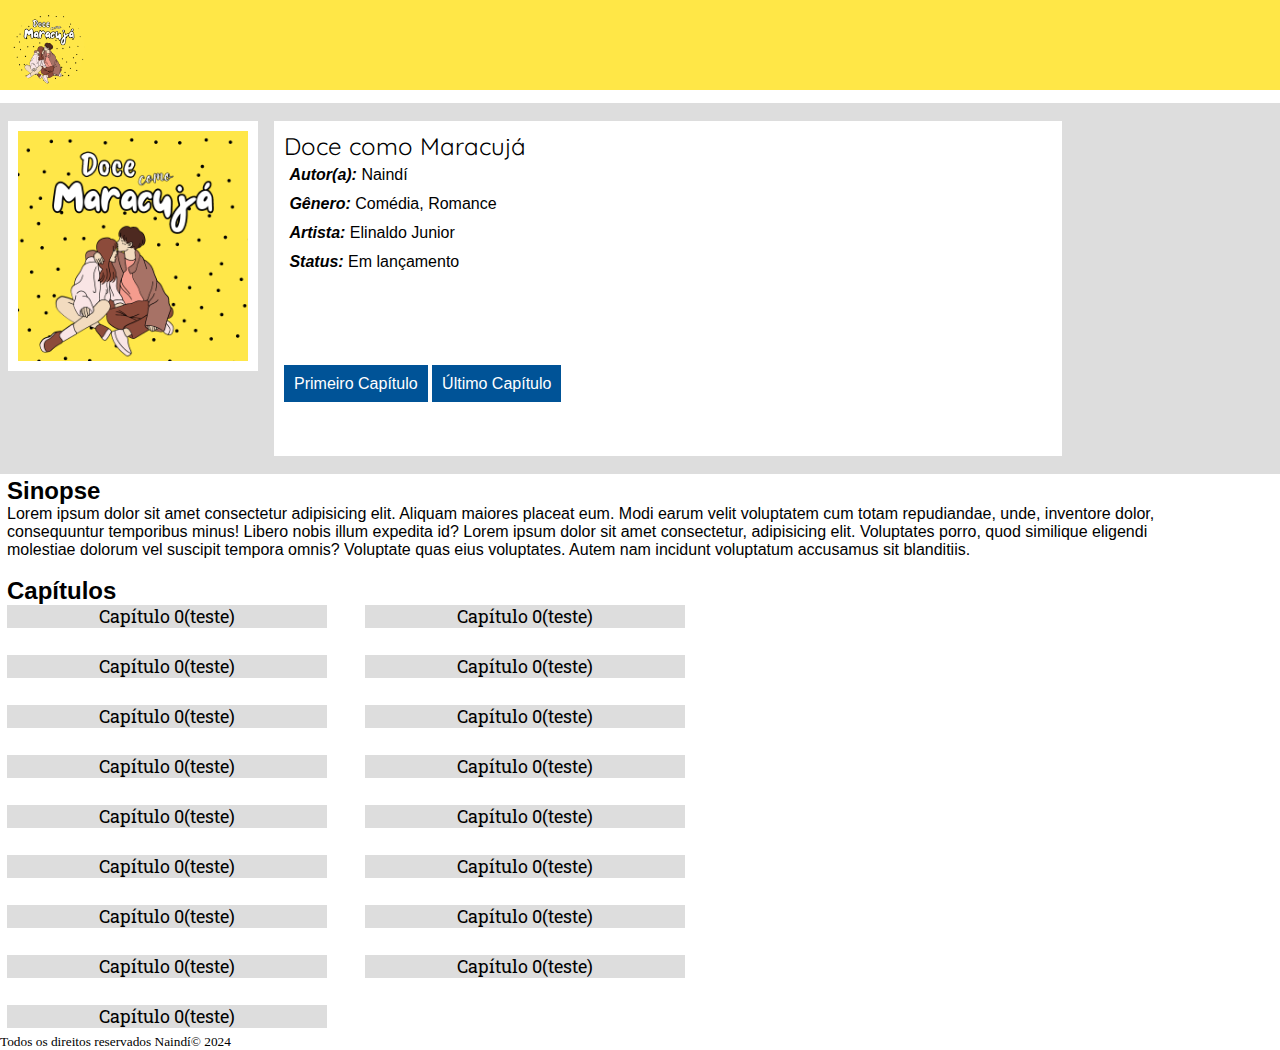
<file: index.html>
<!DOCTYPE html>
<html lang="pt-br">
<head>
    <meta charset="UTF-8">
    <meta name="viewport" content="width=device-width, initial-scale=1.0">
    <link rel="stylesheet" href="style.css">
   
    <link rel="preconnect" href="https://fonts.googleapis.com">
    <link rel="preconnect" href="https://fonts.gstatic.com" crossorigin>
    <link href="https://fonts.googleapis.com/css2?family=Open+Sans:ital,wght@0,300..800;1,300..800&family=Oswald:wght@200..700&family=Quicksand:wght@300..700&family=Roboto+Slab:wght@100..900&display=swap" rel="stylesheet">
    <title>Doce como Maracujá</title>
</head>
<body>
    <header>
        <div id="nomes-esquerda">
            <img id="logo" src="Doce com Maracuja/Site/imagens/logo-capa.png">
        </div>
        <!-- <div id="nomes-direita">
            <a class="informes">Último Capítulo</a>
            <a class="informes">Naindí</a>
            <a class="informes">Apoie-nos</a>
        </div> -->
    </header>
    <section id="conteudos">
        <main>
            <div id="cabecalho">
                <div id="capa-div">
                    <a id="div-imagem"><img id="capa" src="Doce com Maracuja/Site/imagens/logo-capa.png" alt="capa"></a>
                    <div id="sobre-livro">
                        <span id="titulo">Doce como Maracujá</span>
                        <div class="livro-espec">Autor(a): <a class="texto-base">Naindí</a></div>
                        <div class="livro-espec">Gênero: <a class="texto-base">Comédia, Romance</a></div>
                        <div class="livro-espec">Artista: <a class="texto-base">Elinaldo Junior</a></div>
                        <div class="livro-espec">Status: <a class="texto-base">Em lançamento</a></div>
                        <br>
                        <div id="botoes-div"> 
                            <a href="" class="botao-acao">Primeiro Capítulo</a>
                            <a href="" class="botao-acao">Último Capítulo</a>
                        </div>                      
                    </div>
            </div>        
                </div>
            <div id="sinopse">
                <span class="h2-conteudo">Sinopse</span>
                <div class="texto-base" id="texto-sinopse">Lorem ipsum dolor sit amet consectetur adipisicing elit. Aliquam maiores placeat eum. Modi earum velit voluptatem cum totam repudiandae, unde, inventore dolor, consequuntur temporibus minus! Libero nobis illum expedita id? Lorem ipsum dolor sit amet consectetur, adipisicing elit. Voluptates porro, quod similique eligendi molestiae dolorum vel suscipit tempora omnis? Voluptate quas eius voluptates. Autem nam incidunt voluptatum accusamus sit blanditiis.</div>
                <br>
            </div>
            <span class="h2-conteudo">Capítulos</span>
            <div id="capitulos">
                <a class="capitulo" href="">Capítulo 0(teste)</a>
                <a class="capitulo" href="">Capítulo 0(teste)</a>
                <a class="capitulo" href="">Capítulo 0(teste)</a>
                <a class="capitulo" href="">Capítulo 0(teste)</a>
                <a class="capitulo" href="">Capítulo 0(teste)</a>
                <a class="capitulo" href="">Capítulo 0(teste)</a>
                <a class="capitulo" href="">Capítulo 0(teste)</a>
                <a class="capitulo" href="">Capítulo 0(teste)</a>
                <a class="capitulo" href="">Capítulo 0(teste)</a>
                <a class="capitulo" href="">Capítulo 0(teste)</a>
                <a class="capitulo" href="">Capítulo 0(teste)</a>
                <a class="capitulo" href="">Capítulo 0(teste)</a>
                <a class="capitulo" href="">Capítulo 0(teste)</a>
                <a class="capitulo" href="">Capítulo 0(teste)</a>
                <a class="capitulo" href="">Capítulo 0(teste)</a>
                <a class="capitulo" href="">Capítulo 0(teste)</a>
                <a class="capitulo" href="">Capítulo 0(teste)</a>
            </div>
        </main>
        <!-- <aside>
            <h2>Comunicados</h2>
            <a class="comunicado">Noticia: Lorem ipsum!</a><br>
            <a class="comunicado">Atraso no Capítulo.</a><br>
            <a class="comunicado">Capítulo Novo!!</a><br>
            <a class="comunicado">Noticia: Lorem ipsum!</a><br>
            <a class="comunicado">Atraso no Capítulo.</a><br>
            <a class="comunicado">Capítulo Novo!!</a><br>
            <a class="comunicado">Noticia: Lorem ipsum!</a><br>
            <a class="comunicado">Atraso no Capítulo.</a><br>
            <a class="comunicado">Capítulo Novo!!</a><br>
            <a class="comunicado">Noticia: Lorem ipsum!</a><br>
            <a class="comunicado">Atraso no Capítulo.</a><br>
            <a class="comunicado">Capítulo Novo!!</a><br>
        </aside> -->
    </section>
    <footer><sub>Todos os direitos reservados Naindí© 2024</sub></footer>
</body>
</html>
</file>
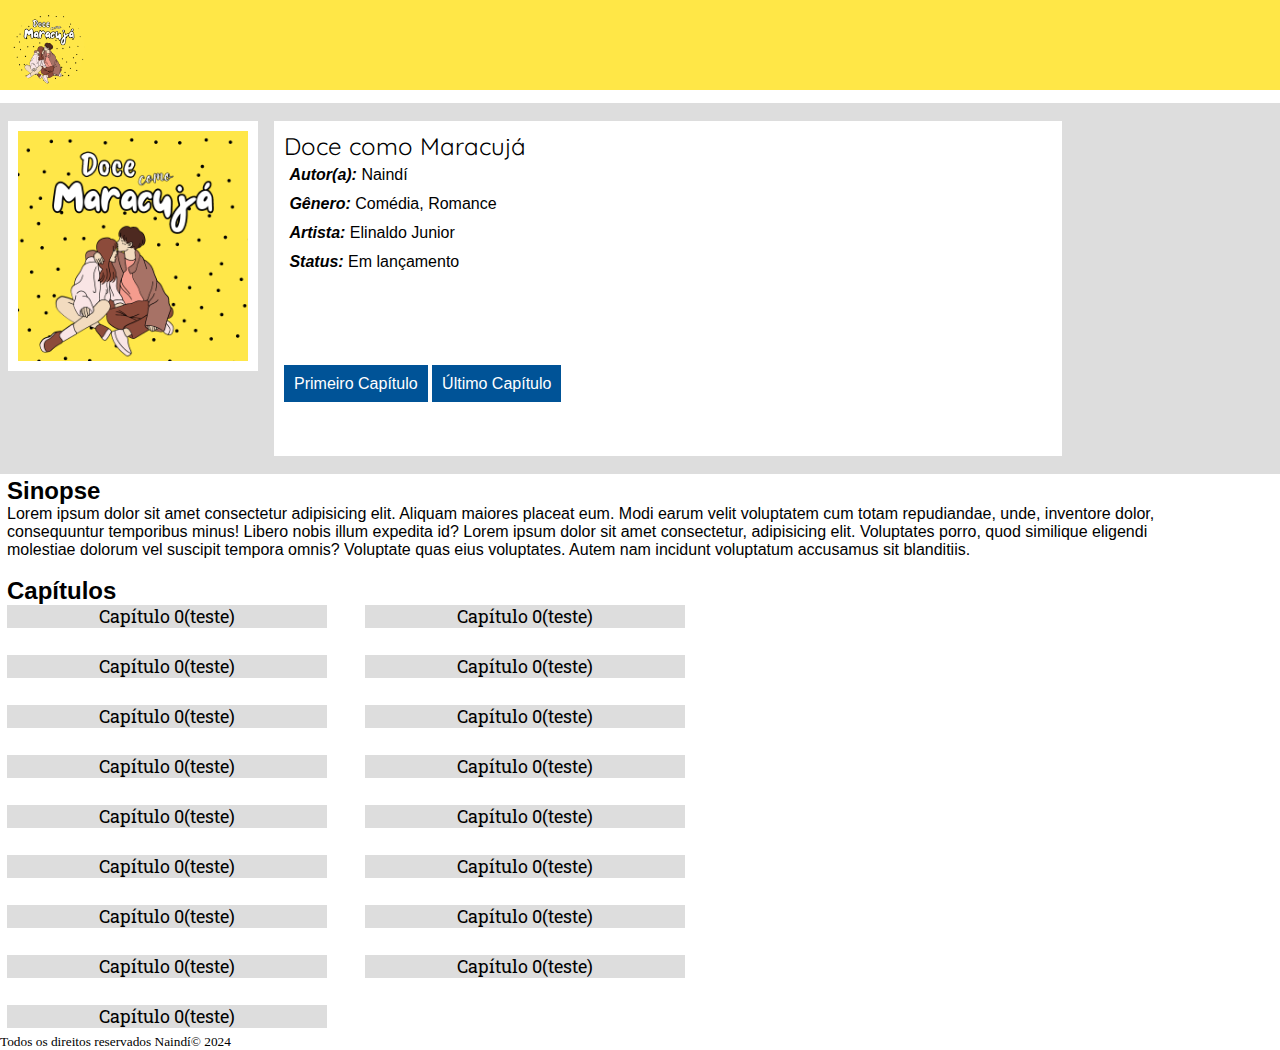
<file: Doce com Maracuja/Site/index.html>
<!DOCTYPE html>
<html lang="pt-br">
<head>
    <meta charset="UTF-8">
    <meta name="viewport" content="width=device-width, initial-scale=1.0">
    <link rel="stylesheet" href="style.css">
   
    <link rel="preconnect" href="https://fonts.googleapis.com">
    <link rel="preconnect" href="https://fonts.gstatic.com" crossorigin>
    <link href="https://fonts.googleapis.com/css2?family=Open+Sans:ital,wght@0,300..800;1,300..800&family=Oswald:wght@200..700&family=Quicksand:wght@300..700&family=Roboto+Slab:wght@100..900&display=swap" rel="stylesheet">
    <title>Doce como Maracujá</title>
</head>
<body>
    <header>
        <div id="nomes-esquerda">
            <img id="logo" src="imagens/logo-capa.png">
        </div>
        <!-- <div id="nomes-direita">
            <a class="informes">Último Capítulo</a>
            <a class="informes">Naindí</a>
            <a class="informes">Apoie-nos</a>
        </div> -->
    </header>
    <section id="conteudos">
        <main>
            <div id="cabecalho">
                <div id="capa-div">
                    <a id="div-imagem"><img id="capa" src="imagens/logo-capa.png" alt="capa"></a>
                    <div id="sobre-livro">
                        <span id="titulo">Doce como Maracujá</span>
                        <div class="livro-espec">Autor(a): <a class="texto-base">Naindí</a></div>
                        <div class="livro-espec">Gênero: <a class="texto-base">Comédia, Romance</a></div>
                        <div class="livro-espec">Artista: <a class="texto-base">Elinaldo Junior</a></div>
                        <div class="livro-espec">Status: <a class="texto-base">Em lançamento</a></div>
                        <br>
                        <div id="botoes-div"> 
                            <a href="" class="botao-acao">Primeiro Capítulo</a>
                            <a href="" class="botao-acao">Último Capítulo</a>
                        </div>                      
                    </div>
            </div>        
                </div>
            <div id="sinopse">
                <span class="h2-conteudo">Sinopse</span>
                <div class="texto-base" id="texto-sinopse">Lorem ipsum dolor sit amet consectetur adipisicing elit. Aliquam maiores placeat eum. Modi earum velit voluptatem cum totam repudiandae, unde, inventore dolor, consequuntur temporibus minus! Libero nobis illum expedita id? Lorem ipsum dolor sit amet consectetur, adipisicing elit. Voluptates porro, quod similique eligendi molestiae dolorum vel suscipit tempora omnis? Voluptate quas eius voluptates. Autem nam incidunt voluptatum accusamus sit blanditiis.</div>
                <br>
            </div>
            <span class="h2-conteudo">Capítulos</span>
            <div id="capitulos">
                <a class="capitulo" href="">Capítulo 0(teste)</a>
                <a class="capitulo" href="">Capítulo 0(teste)</a>
                <a class="capitulo" href="">Capítulo 0(teste)</a>
                <a class="capitulo" href="">Capítulo 0(teste)</a>
                <a class="capitulo" href="">Capítulo 0(teste)</a>
                <a class="capitulo" href="">Capítulo 0(teste)</a>
                <a class="capitulo" href="">Capítulo 0(teste)</a>
                <a class="capitulo" href="">Capítulo 0(teste)</a>
                <a class="capitulo" href="">Capítulo 0(teste)</a>
                <a class="capitulo" href="">Capítulo 0(teste)</a>
                <a class="capitulo" href="">Capítulo 0(teste)</a>
                <a class="capitulo" href="">Capítulo 0(teste)</a>
                <a class="capitulo" href="">Capítulo 0(teste)</a>
                <a class="capitulo" href="">Capítulo 0(teste)</a>
                <a class="capitulo" href="">Capítulo 0(teste)</a>
                <a class="capitulo" href="">Capítulo 0(teste)</a>
                <a class="capitulo" href="">Capítulo 0(teste)</a>
            </div>
        </main>
        <!-- <aside>
            <h2>Comunicados</h2>
            <a class="comunicado">Noticia: Lorem ipsum!</a><br>
            <a class="comunicado">Atraso no Capítulo.</a><br>
            <a class="comunicado">Capítulo Novo!!</a><br>
            <a class="comunicado">Noticia: Lorem ipsum!</a><br>
            <a class="comunicado">Atraso no Capítulo.</a><br>
            <a class="comunicado">Capítulo Novo!!</a><br>
            <a class="comunicado">Noticia: Lorem ipsum!</a><br>
            <a class="comunicado">Atraso no Capítulo.</a><br>
            <a class="comunicado">Capítulo Novo!!</a><br>
            <a class="comunicado">Noticia: Lorem ipsum!</a><br>
            <a class="comunicado">Atraso no Capítulo.</a><br>
            <a class="comunicado">Capítulo Novo!!</a><br>
        </aside> -->
    </section>
    <footer><sub>Todos os direitos reservados Naindí© 2024</sub></footer>
</body>
</html>
</file>
<file: style.css>
body{
    /* background-image: url(imagens/capa-header.png); */
    width: 100vw;
    height: min-content;
    background-repeat: repeat-y;
    overflow-x: hidden;
    display: flex;
    flex-direction: column;
    justify-content: flex-start;
    align-items: stretch;
    align-content: stretch;
    margin: 0px;
}
header{
    background-color: #ffe747;
    width: 100vw;
    height: 10vh;
    margin-bottom: 1%;

}    
section{
    flex-wrap: wrap;
}
#nomes-esquerda{
    text-align: start;
}
#logo{
    width: 8vh;
    height: 8vh;
    border-radius: 50%;
    padding-top: 0px;
    margin: 1% 1% 1% 1%;
    padding-bottom: -1%;
}
#nomes-direita{
    display: table-cell;
    vertical-align: middle;
}
.informes{
    font-size: 150%;
    font-family: "Oswald", sans-serif;
    color:rgb(255, 255, 255);
    -webkit-text-stroke: 0.33px; 
    -webkit-text-stroke-color: rgb(0, 0, 0, 0.9);
}
#conteudos{
    display: grid;
    grid-template-columns: 3fr 0fr;
    grid-template-rows: 2fr;
    column-gap: 0%;
}
main{
    /*    */
    width: 100vw;
    font-family: "Opens Sans", sans-serif;
    margin-left: 2px;
}
aside{
    /* background-color: rgb(0, 255, 255, 0.4); */
    height: 20vh;
    text-align: center;
    border: solid;
    border-color: rgb(185, 177, 177);
    overflow-y: auto ;
}
#cabecalho{
    background-color: #dddddd;
    width: 100vw;
    display: grid;
    grid-template-columns: 1fr 3fr;
    grid-template-rows: 1fr;
    grid-column-gap: 10px;
    grid-row-gap: 0px;
    margin-bottom: 3px;
    margin-left: -2px;
}
#capa-div{
    display: grid;
    grid-template-columns: 1fr 3fr;
    grid-template-rows: 1fr;
}
#capa{
    width: 18vw;
    height: 18vw;
    margin-left: 3%;
    margin-bottom: 2vh;
    margin-top: 2vh;
    border: solid 10px;
    border-color: rgb(255, 255, 255);
}
#sobre-livro{
    margin-top: 2vh;
    margin-left:  2vw;
    background-color: white;
    width: 60vw;
    height: 35vh;
    text-align: left;
    margin-left: 3%;
    margin-bottom: 2vh;
    margin-top: 2vh;
    border: solid 10px;
    border-color: rgb(255, 255, 255);
}
#titulo{
    text-align: left;
    font-family: "Quicksand", "Oswald", sans-serif;
}
#sinopse{
    width: 100vw;
    word-wrap: break-word;
}
.h2-conteudo{
    font-size: 1.5em;
    font-weight: bold;
    margin-bottom: 10px;
    margin-left: 5px;
}
#titulo{
    font-size: x-large;
}
.livro-espec{
    font-style: oblique;
    font-weight: bold;
    padding: 0.6vh;
}
.texto-base{
    font-style: normal;
    font-weight: normal;
    font-size: 1rem;
}
#botoes-div{
    margin-top: 9vh;
}
.botao-acao{
    font-family: 'Gill Sans', 'Gill Sans MT', Calibri, 'Trebuchet MS', sans-serif;
    text-decoration: none;
    color: white;
    background-color: rgb(0, 83, 151);
    padding: 10px;
}
#texto-sinopse{
    margin-left: 5px;
    width: 90vw;
}
#capitulos{
    display: grid;
    grid-template-columns: 25vw 25vw;
    grid-template-rows: 1fr 1fr;
    row-gap: 3vh;
    column-gap: 3vw;
    margin-left: 5px;
}
.capitulo{
    width: calc(max-content, 5px);
    height: min-content;
    font-size: 1.1em;
    text-decoration: none;
    color: black;
    background-color: #dddddd;
    text-align: center;
    font-family: "Roboto Slab", 'Lucida Sans', 'Lucida Sans Regular', 'Lucida Grande', 'Lucida Sans Unicode', Geneva, Verdana, sans-serif;
}
@media (max-width: 700px) or (orientation: portrait){
    body{
        height: 100vh;
        overflow-x: unset;
    }
    header{
        width: 100vw;
    }
    main{
        width: 100vw;
    }
    #cabecalho{
        display: absolute;
    }
    #capa-div{
        display: flex;
        flex-wrap: wrap;
        align-items: center;
        justify-items: center;
    }
    #sobre-livro{
        width: 80vw;
    }
    #capa{
        width: 80vw;
        height: 80vw;
    }
    #capitulos{
        column-gap: 10vw;
    }
    .capitulo{
        width: max-content;
    }
}
</file>
<file: Doce com Maracuja/Site/style.css>
body{
    /* background-image: url(imagens/capa-header.png); */
    width: 100vw;
    height: min-content;
    background-repeat: repeat-y;
    overflow-x: hidden;
    display: flex;
    flex-direction: column;
    justify-content: flex-start;
    align-items: stretch;
    align-content: stretch;
    margin: 0px;
}
header{
    background-color: #ffe747;
    width: 100vw;
    height: 10vh;
    margin-bottom: 1%;

}    
section{
    flex-wrap: wrap;
}
#nomes-esquerda{
    text-align: start;
}
#logo{
    width: 8vh;
    height: 8vh;
    border-radius: 50%;
    padding-top: 0px;
    margin: 1% 1% 1% 1%;
    padding-bottom: -1%;
}
#nomes-direita{
    display: table-cell;
    vertical-align: middle;
}
.informes{
    font-size: 150%;
    font-family: "Oswald", sans-serif;
    color:rgb(255, 255, 255);
    -webkit-text-stroke: 0.33px; 
    -webkit-text-stroke-color: rgb(0, 0, 0, 0.9);
}
#conteudos{
    display: grid;
    grid-template-columns: 3fr 0fr;
    grid-template-rows: 2fr;
    column-gap: 0%;
}
main{
    /*    */
    width: 100vw;
    font-family: "Opens Sans", sans-serif;
    margin-left: 2px;
}
aside{
    /* background-color: rgb(0, 255, 255, 0.4); */
    height: 20vh;
    text-align: center;
    border: solid;
    border-color: rgb(185, 177, 177);
    overflow-y: auto ;
}
#cabecalho{
    background-color: #dddddd;
    width: 100vw;
    display: grid;
    grid-template-columns: 1fr 3fr;
    grid-template-rows: 1fr;
    grid-column-gap: 10px;
    grid-row-gap: 0px;
    margin-bottom: 3px;
    margin-left: -2px;
}
#capa-div{
    display: grid;
    grid-template-columns: 1fr 3fr;
    grid-template-rows: 1fr;
}
#capa{
    width: 18vw;
    height: 18vw;
    margin-left: 3%;
    margin-bottom: 2vh;
    margin-top: 2vh;
    border: solid 10px;
    border-color: rgb(255, 255, 255);
}
#sobre-livro{
    margin-top: 2vh;
    margin-left:  2vw;
    background-color: white;
    width: 60vw;
    height: 35vh;
    text-align: left;
    margin-left: 3%;
    margin-bottom: 2vh;
    margin-top: 2vh;
    border: solid 10px;
    border-color: rgb(255, 255, 255);
}
#titulo{
    text-align: left;
    font-family: "Quicksand", "Oswald", sans-serif;
}
#sinopse{
    width: 100vw;
    word-wrap: break-word;
}
.h2-conteudo{
    font-size: 1.5em;
    font-weight: bold;
    margin-bottom: 10px;
    margin-left: 5px;
}
#titulo{
    font-size: x-large;
}
.livro-espec{
    font-style: oblique;
    font-weight: bold;
    padding: 0.6vh;
}
.texto-base{
    font-style: normal;
    font-weight: normal;
    font-size: 1rem;
}
#botoes-div{
    margin-top: 9vh;
}
.botao-acao{
    font-family: 'Gill Sans', 'Gill Sans MT', Calibri, 'Trebuchet MS', sans-serif;
    text-decoration: none;
    color: white;
    background-color: rgb(0, 83, 151);
    padding: 10px;
}
#texto-sinopse{
    margin-left: 5px;
    width: 90vw;
}
#capitulos{
    display: grid;
    grid-template-columns: 25vw 25vw;
    grid-template-rows: 1fr 1fr;
    row-gap: 3vh;
    column-gap: 3vw;
    margin-left: 5px;
}
.capitulo{
    width: calc(max-content, 5px);
    height: min-content;
    font-size: 1.1em;
    text-decoration: none;
    color: black;
    background-color: #dddddd;
    text-align: center;
    font-family: "Roboto Slab", 'Lucida Sans', 'Lucida Sans Regular', 'Lucida Grande', 'Lucida Sans Unicode', Geneva, Verdana, sans-serif;
}
@media (max-width: 700px) or (orientation: portrait){
    body{
        height: 100vh;
        overflow-x: unset;
    }
    header{
        width: 100vw;
    }
    main{
        width: 100vw;
    }
    #cabecalho{
        display: absolute;
    }
    #capa-div{
        display: flex;
        flex-wrap: wrap;
        align-items: center;
        justify-items: center;
    }
    #sobre-livro{
        width: 80vw;
    }
    #capa{
        width: 80vw;
        height: 80vw;
    }
    #capitulos{
        column-gap: 10vw;
    }
    .capitulo{
        width: max-content;
    }
}
</file>
